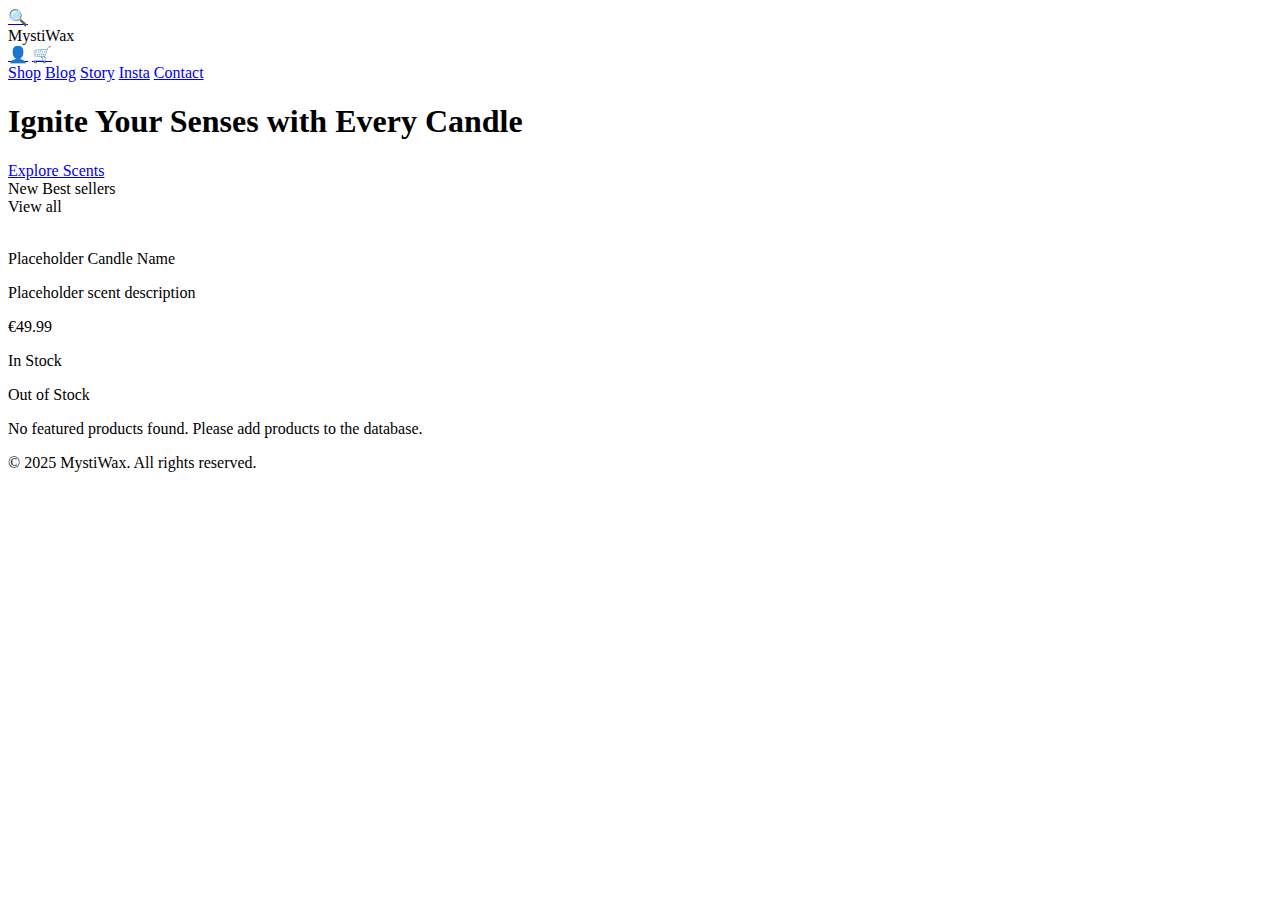
<file: target/classes/templates/index.html>
<!DOCTYPE html>
<html xmlns:th="http://www.thymeleaf.org">
<head>
    <meta charset="UTF-8">
    <title>MystiWax | Blissful Aesthetic</title>
    <link href="https://fonts.googleapis.com/css2?family=Playfair+Display:wght@400;600&family=Inter:wght@300;400;500&display=swap" rel="stylesheet">
    
    <link rel="stylesheet" th:href="@{/css/style.css}"> 
</head>
<body>

    <header class="main-header">
        <div class="header-left">
            <a href="#" class="icon-link">🔍</a> 
        </div>
        
        <div class="logo">MystiWax</div>
        
        <div class="header-right">
            <a href="#" class="icon-link">👤</a> 
            <a href="#" class="icon-link">🛒</a> 
        </div>
    </header>

    <nav class="secondary-nav">
        <a href="/products">Shop</a>
        <a href="#">Blog</a>
        <a href="#">Story</a>
        <a href="#">Insta</a>
        <a href="#">Contact</a>
    </nav>


    <section class="hero-section">
        <div class="hero-content">
            <h1>Ignite Your Senses with Every Candle</h1>
            <a href="/products" class="cta-button">Explore Scents</a>
        </div>
    </section>
    
    <!-- 3. Product Tabs / View All -->
    <section class="product-selection-bar">
        <div class="tabs">
            <!-- These would typically be wired up via JavaScript -->
            <span class="tab active">New</span>
            <span class="tab">Best sellers</span>
        </div>
        <!-- This button links to the separate /products page which will show ALL products -->
        <a th:href="@{/products}" class="view-all-button">View all</a>
    </section>

    <!-- 4. Product Grid: DYNAMIC CONTENT LOOP -->
    <section class="product-grid-section">
        <div class="product-grid">
            <!-- The THYMELEAF LOOP: Iterates over the list of products provided by the PageController -->
            <!-- NOTE: The PageController is responsible for limiting 'featuredProducts' to 3 items for the homepage display. -->
            <div class="product-card" th:each="product : ${featuredProducts}">
                
                <!-- Image Wrapper and Image Endpoint -->
                <div class="image-wrapper pink-bg">
                    <!-- The image source calls the REST endpoint we defined, passing the imageId -->
                    <img th:src="@{/image/{id}(id=${product.imageId})}" 
                         th:alt="${product.name}" 
                         onerror="this.onerror=null; this.src='/image/home_background.jpg'" 
                         loading="lazy" />
                </div>
                
                <!-- Product Details -->
                <p class="product-name" th:text="${product.name}">Placeholder Candle Name</p>
                <p class="product-desc" th:text="${product.description}">Placeholder scent description</p>
                <p class="product-price" th:text="'$' + ${#numbers.formatDecimal(product.price, 0, 'COMMA', 2, 'POINT')}">€49.99</p>
                
                <!-- Availability indicator using 'quantity' field -->
                <p th:if="${product.quantity > 0}" class="stock-status in-stock">In Stock</p>
                <p th:unless="${product.quantity > 0}" class="stock-status out-of-stock">Out of Stock</p>
            </div>

            <!-- Fallback if no products are found -->
            <div th:if="${featuredProducts == null or #lists.isEmpty(featuredProducts)}" class="text-center w-full col-span-3 py-10">
                <p class="text-gray-500">No featured products found. Please add products to the database.</p>
            </div>
            
        </div>
    </section>
    
    <footer>
        <p>© 2025 MystiWax. All rights reserved.</p>
    </footer>

</body>
</html>
</file>
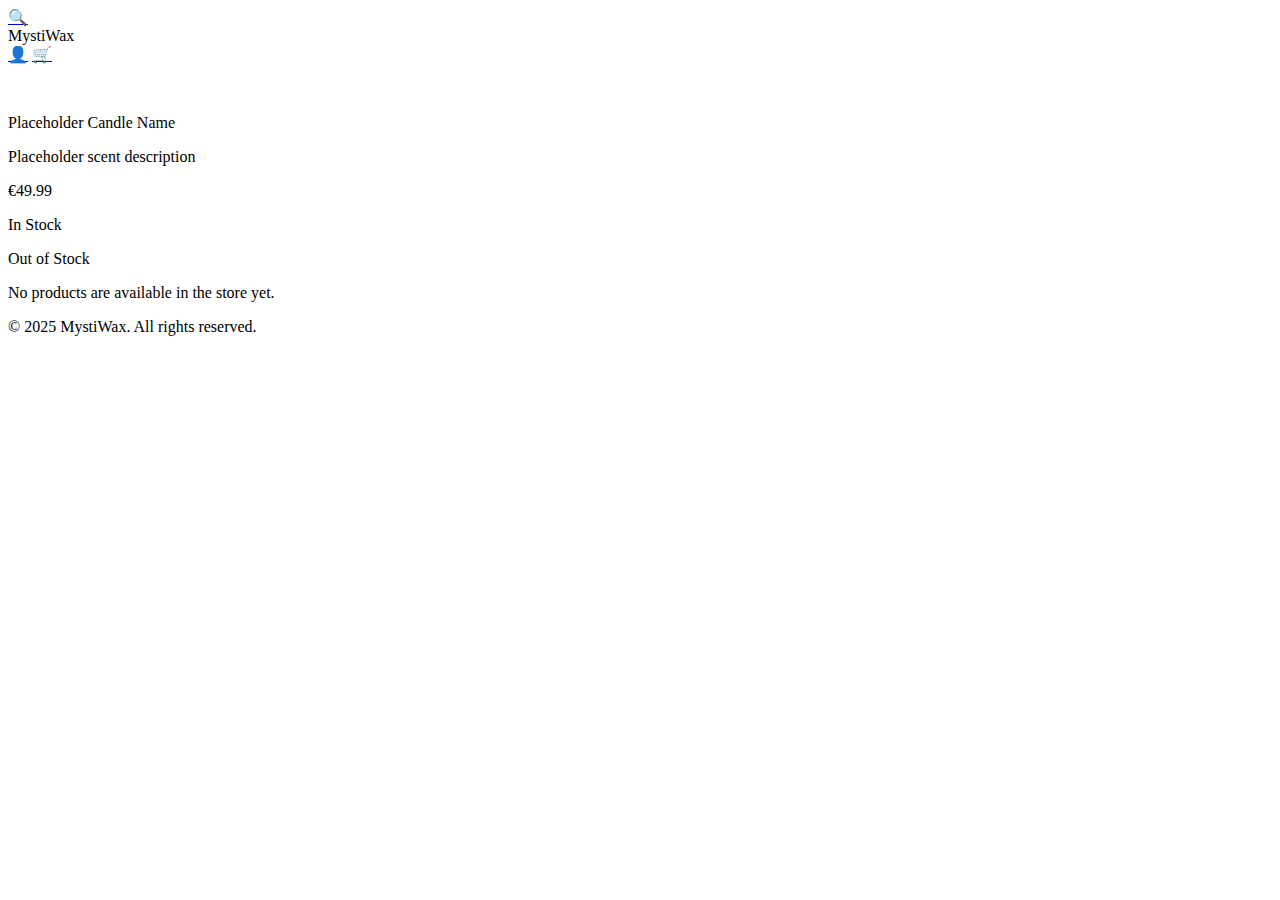
<file: target/classes/templates/products.html>
<!DOCTYPE html>
<html xmlns:th="http://www.thymeleaf.org">
<head>
    <meta charset="UTF-8">
    <title>MystiWax | All Products</title>
    <!-- Add Google Fonts for high-quality typography -->
    <link href="https://fonts.googleapis.com/css2?family=Playfair+Display:wght@400;600&family=Inter:wght@300;400;500&display=swap" rel="stylesheet">
    
    <!-- Using Thymeleaf @{...} syntax for robust static resource linking -->
    <link rel="stylesheet" th:href="@{/css/style.css}"> 
    <style>
        /* Ensuring the header and grid have proper spacing after removing the title area */
        .product-grid-section {
            padding-top: 1rem; /* Reduced top padding as the title is gone */
        }
    </style>
</head>
<body>

    <!-- 1. Top Bar / Navigation (High-End Minimalist) - KEPT -->
    <header class="main-header">
        <div class="header-left">
            <!-- Icons for Search -->
            <a href="#" class="icon-link">🔍</a> 
        </div>
        
        <div class="logo"><a th:href="@{/}" style="text-decoration: none; color: inherit;">MystiWax</a></div>
        
        <div class="header-right">
            <!-- Icons for User and Cart -->
            <a href="#" class="icon-link">👤</a> 
            <a href="#" class="icon-link">🛒</a> 
        </div>
    </header>
    
    <!-- 2. All Products Grid - KEPT -->
    <section class="product-grid-section">
        <div class="product-grid">
            <!-- THYMELEAF LOOP: Iterates over the full list of products provided by the PageController -->
            <div class="product-card" th:each="product : ${allProducts}">
                
                <!-- Image Wrapper and Image Endpoint -->
                <div class="image-wrapper pink-bg">
                    <!-- The image source calls the REST endpoint, passing the imageId -->
                    <img th:src="@{/image/{id}(id=${product.imageId})}" 
                         th:alt="${product.name}" 
                         onerror="this.onerror=null; this.src='https://placehold.co/350x450/9CA3AF/FFFFFF?text=No+Image'" 
                         loading="lazy" />
                </div>
                
                <!-- Product Details -->
                <p class="product-name" th:text="${product.name}">Placeholder Candle Name</p>
                <p class="product-desc" th:text="${product.description}">Placeholder scent description</p>
                <p class="product-price" th:text="'$' + ${#numbers.formatDecimal(product.price, 0, 'COMMA', 2, 'POINT')}">€49.99</p>
                
                <!-- Availability indicator using 'quantity' field -->
                <p th:if="${product.quantity > 0}" class="stock-status in-stock">In Stock</p>
                <p th:unless="${product.quantity > 0}" class="stock-status out-of-stock">Out of Stock</p>
            </div>

            <!-- Fallback if no products are found -->
            <div th:if="${allProducts == null or #lists.isEmpty(allProducts)}" class="text-center w-full col-span-3 py-10">
                <p class="text-gray-500">No products are available in the store yet.</p>
            </div>
            
        </div>
    </section>
    
    <!-- 3. Footer - KEPT -->
    <footer>
        <p>© 2025 MystiWax. All rights reserved.</p>
    </footer>

</body>
</html>
</file>
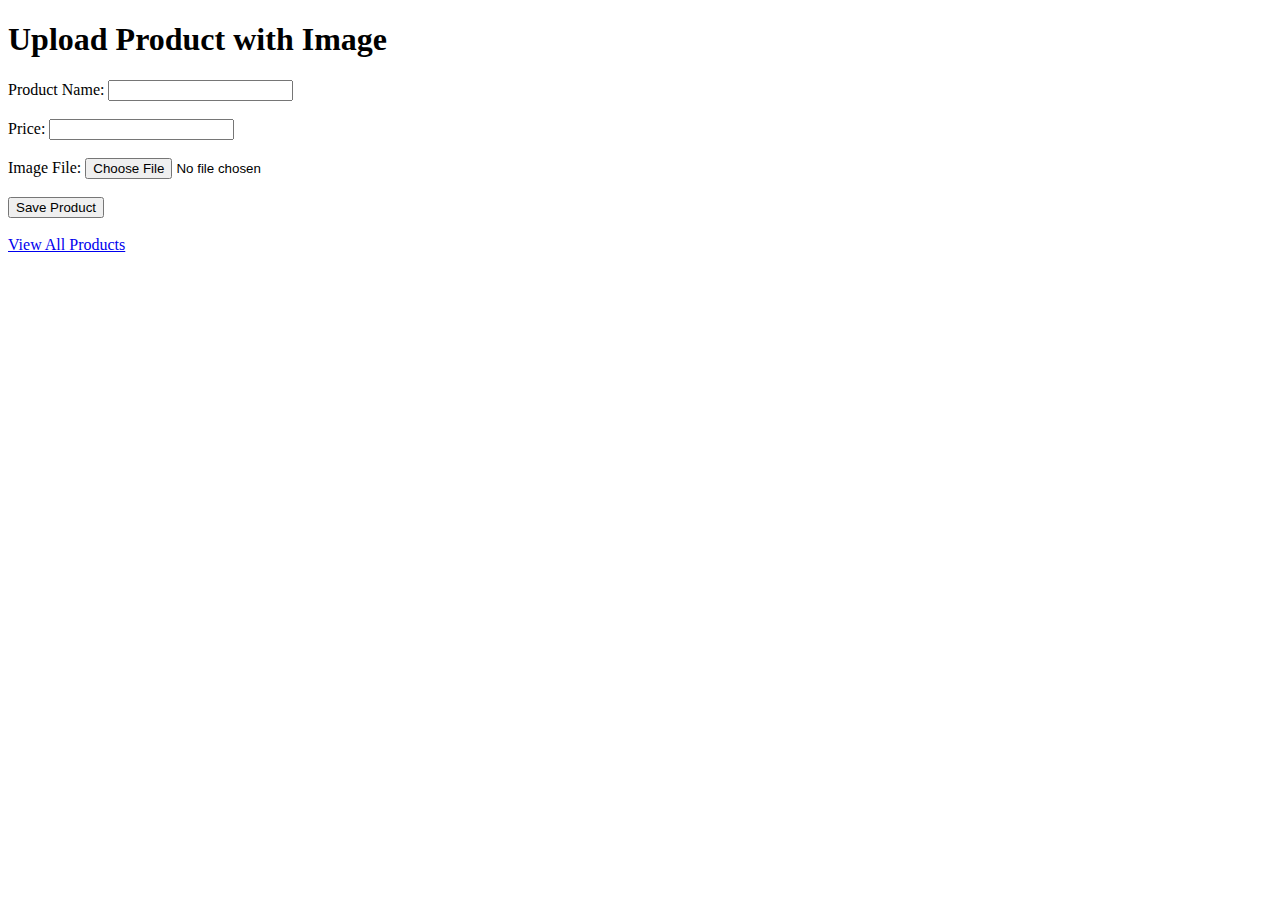
<file: target/classes/templates/upload.html>
<!DOCTYPE html>
<html xmlns:th="http://www.thymeleaf.org">
<head>
    <title>Upload New Product</title>
</head>
<body>
    <h1>Upload Product with Image</h1>
    <form th:action="@{/upload}" method="post" enctype="multipart/form-data" th:object="${product}">
        <label>Product Name:</label>
        <input type="text" th:field="*{name}" required><br><br>

        <label>Price:</label>
        <input type="number" th:field="*{price}" step="0.01" required><br><br>

        <label>Image File:</label>
        <input type="file" name="imageFile" required><br><br> 

        <button type="submit">Save Product</button>
    </form>
    <br>
    <a href="/products">View All Products</a>
</body>
</html>
</file>
